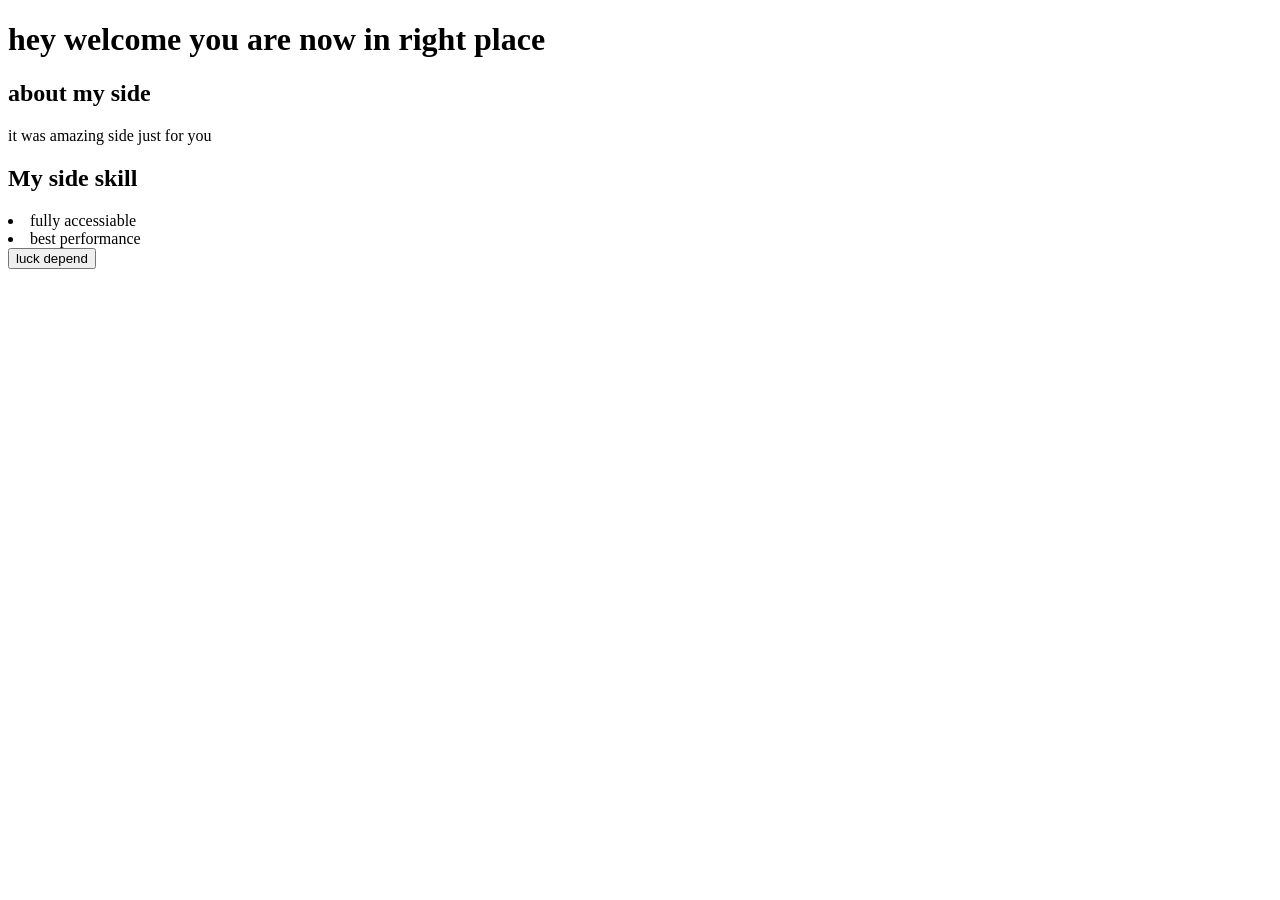
<file: index.html>
<!DOCTYPE html>
<html>
</head>
     <title>my tech</title>
</head>

<body>

    <h1>hey welcome you are now in right place</h1>

    <h2>about my side</h2>
    <p>it was amazing side just for you</p>

    <h2>My side skill</h2>
    <u1>
        <li>fully accessiable</li>
        <li>best performance</li>
    <u1>

        <button>luck depend</button>

    </body>
    </html>
</file>
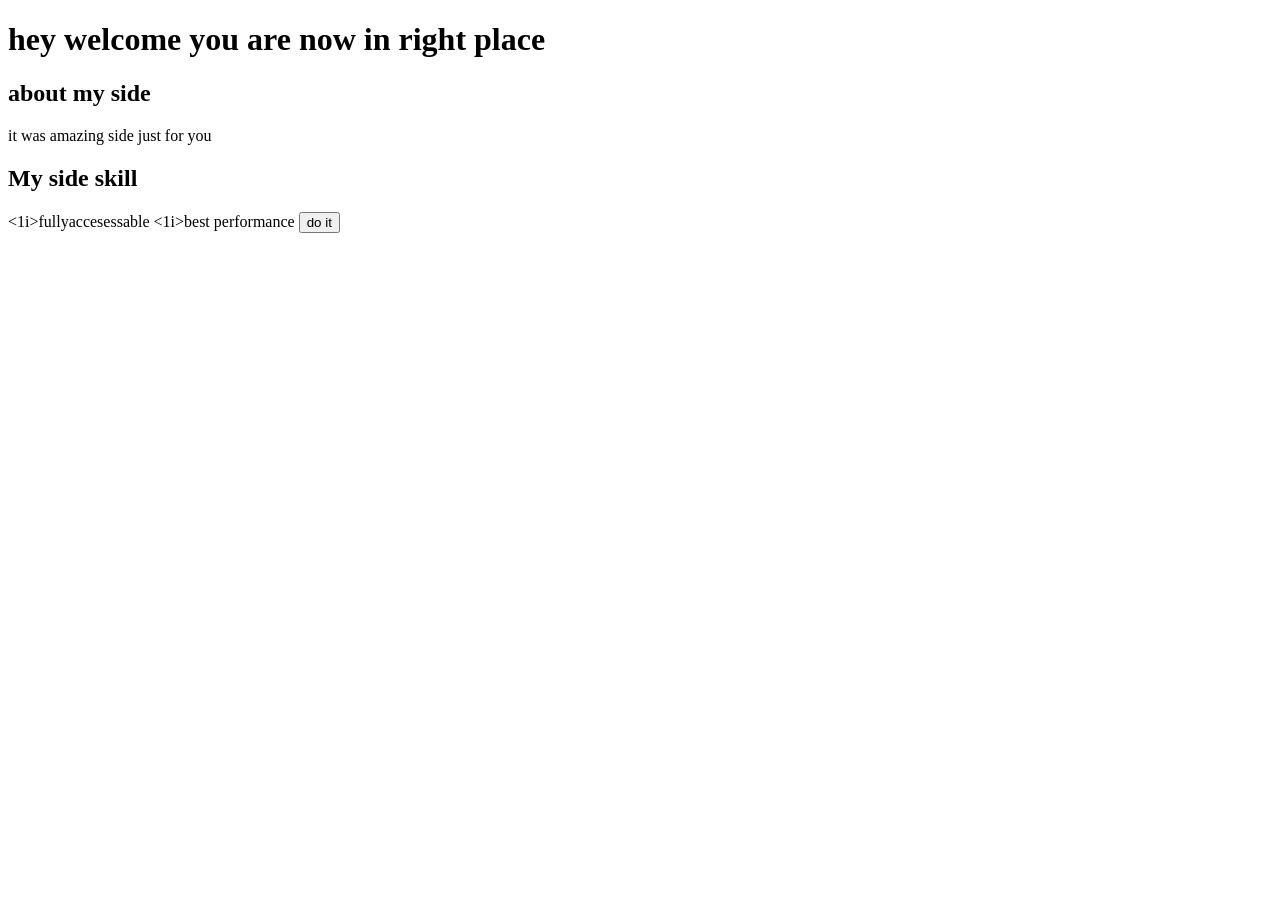
<file: git.html>
<!DOCTYPE html>
<html>
</head>
     <title>my tech</title>
</head>

<body>

    <h1>hey welcome you are now in right place</h1>

    <h2>about my side</h2>
    <p>it was amazing side just for you</p>

    <h2>My side skill</h2>
    <u1>
        <1i>fullyaccesessable</1i>
        <1i>best performance</1i>
    <u1>

        <button>do it</button>

    </body>
    </html>
</file>
